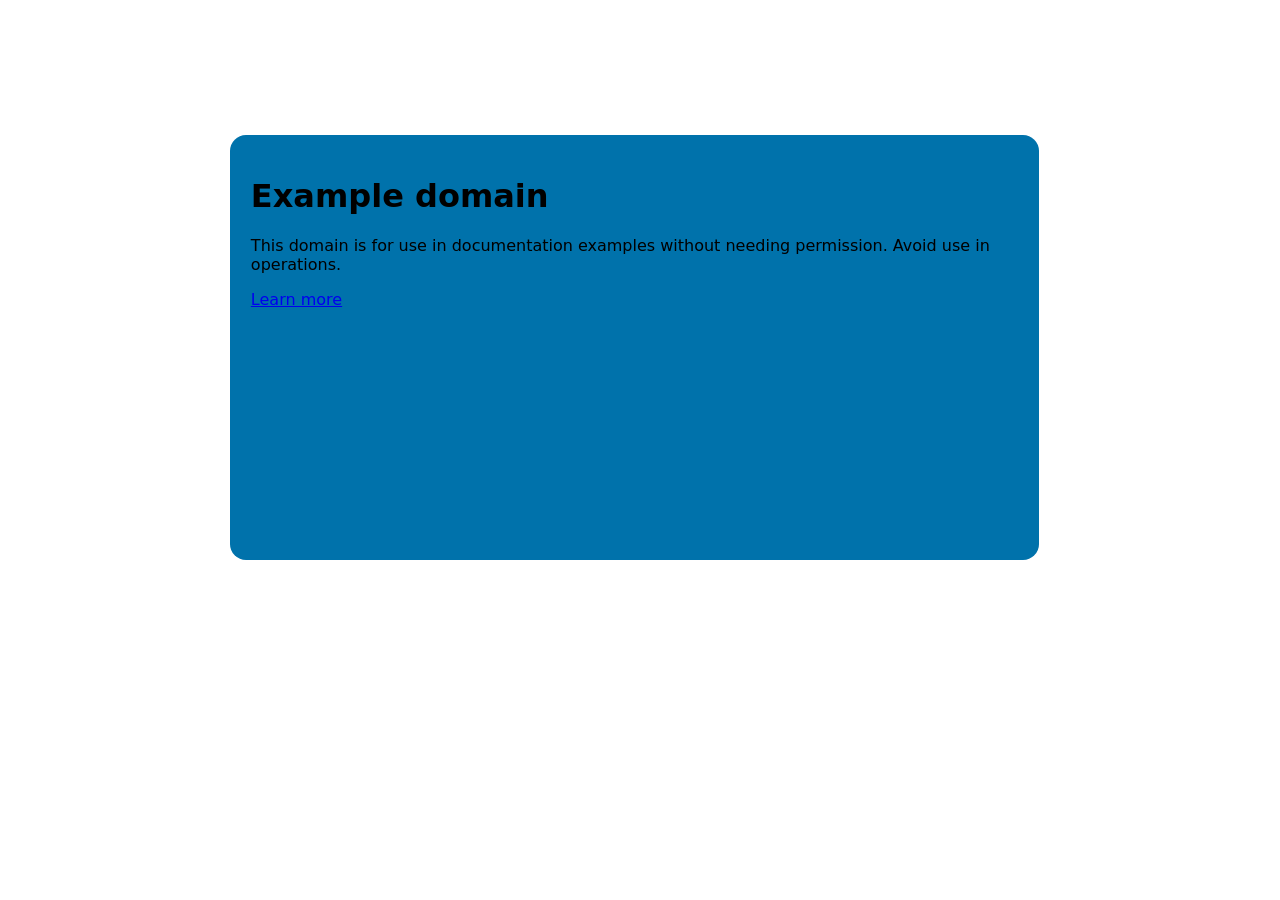
<file: Practica 6- FINAL/exemple1.html>
<html>
    <head>
        <title> Guillem Example domain</title>
        <meta charset="utf-8" /><!etiqueta meta no es tanca apart>
        <meta name="viewport" content="width=device-width, initial-scale=1.0">
        <style>
            body {
                background-color: #ffffff;
                width: 80vw;
                margin: 15vh auto;
                font-family:system-ui,sans-serif;
            }
            h1{
                font-size: 2em;
            }
            div{
                align-self: center;
                background-color: #0072ab;
                margin: 10%;
                margin-top: 10%;
                padding: 2%;
                width: 60vw;
                height: 30vw;
                border-radius: 1em;
                opacity: 0,8%;
            }
        </style>
    </head>
    <body>
        <div>
            
            <p><h1>Example domain</h1></p>
            <p>This domain is for use in documentation examples without needing permission. Avoid use in operations.</p>
            <p><a href="https://www.iana.org/example-domains">Learn more</a></p>
        </div>
       
    </body>
</html>
</file>
